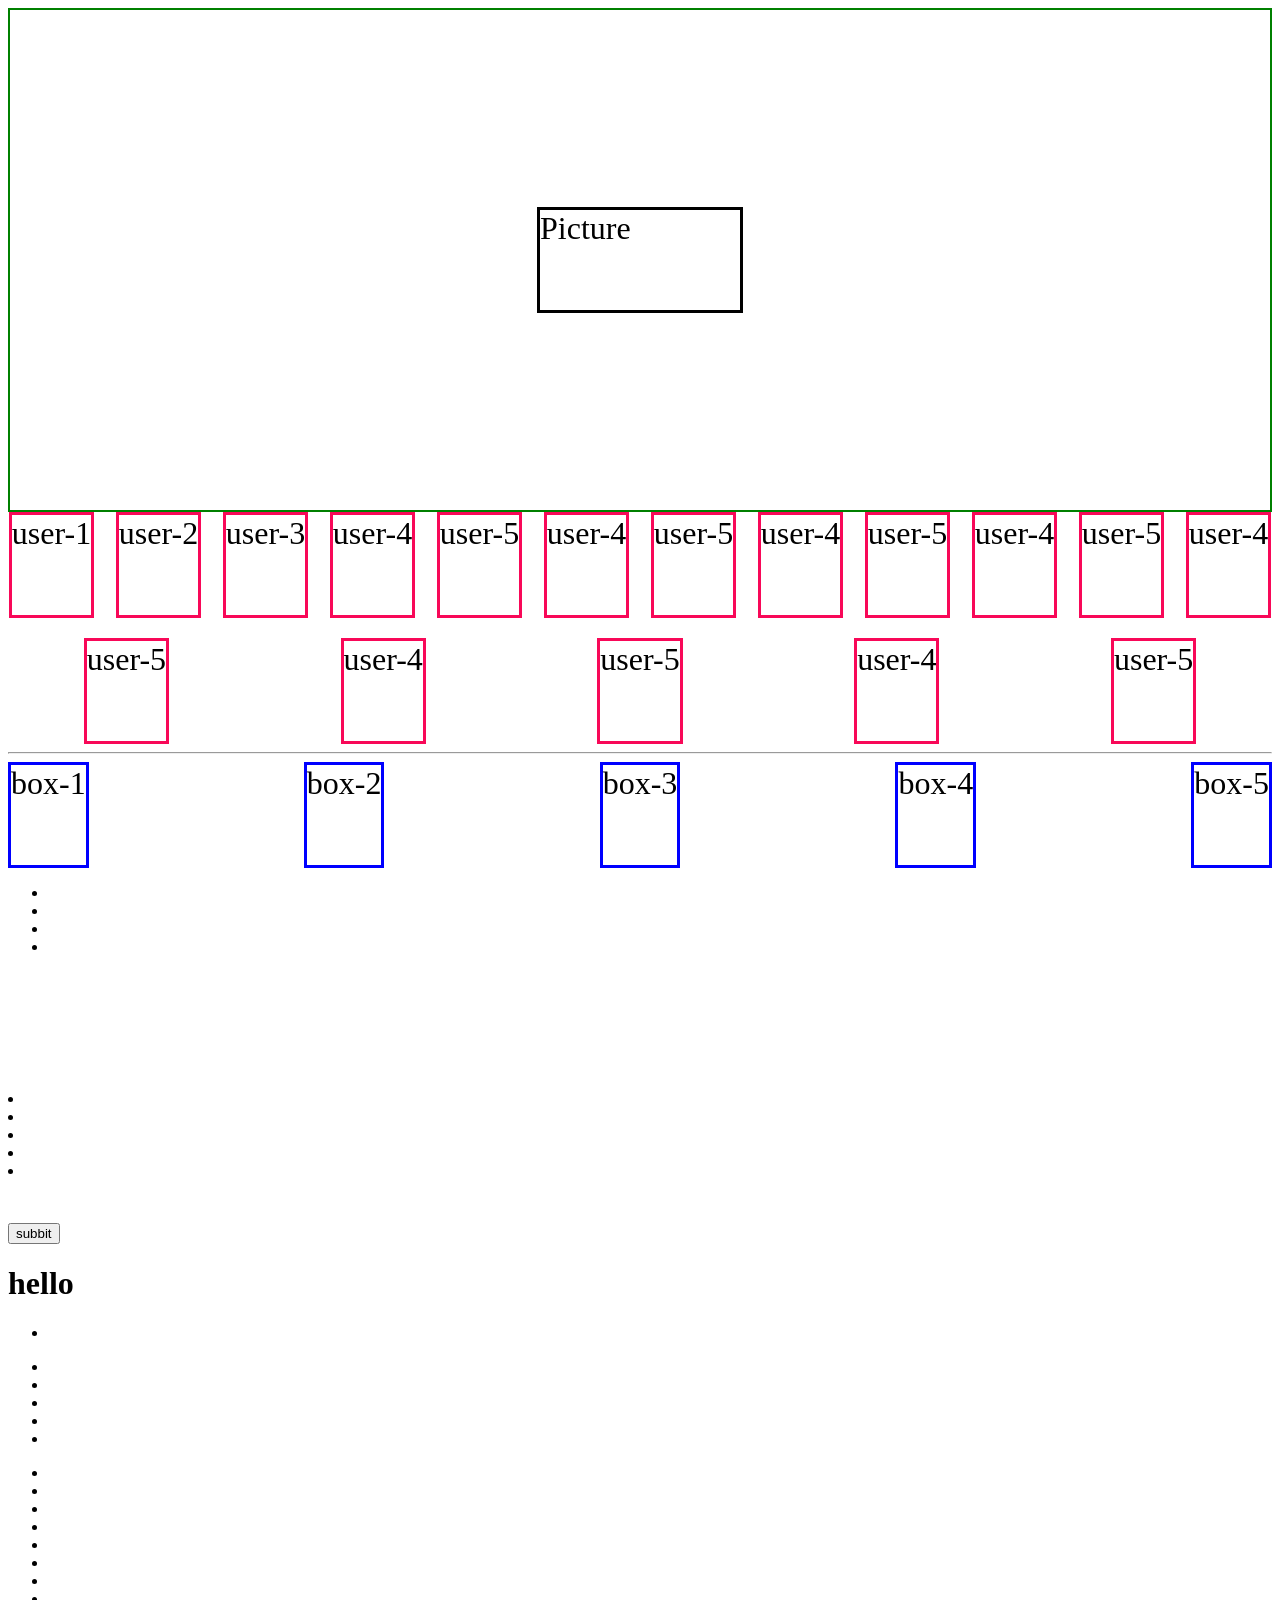
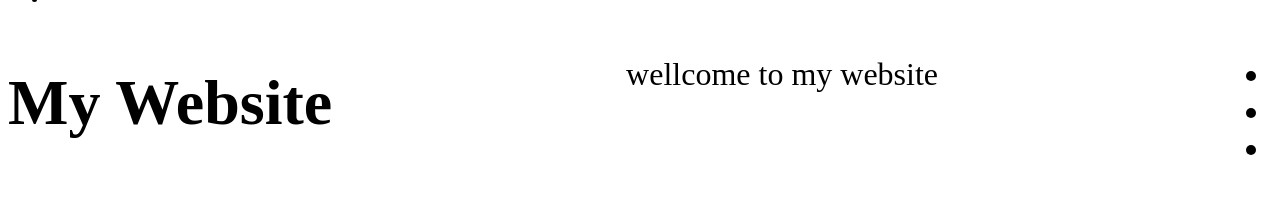
<file: index.html>
<!DOCTYPE html>
<html lang="en">
<head>
    <meta charset="UTF-8">
    <meta name="viewport" content="width=device-width, initial-scale=1.0">
    <title>Learning CSS Grid Flex</title>
    <style>
        .container{
display: flex;
/* flex-direction: row-reverse; */
justify-content: space-between;
        }
        
        .box{
            border: 3px solid blue;
            height: 100px;
            
        }
        div{
            font-size: 2rem;
        }
        .user-container{
            display: flex;
            justify-content: space-around;
            gap: 20px;
            flex-wrap: wrap;
        }
        .user{
            border: 3px solid rgb(248, 8, 88);
            height: 100px;
        }
        .pic-container{
            display: flex;
            border: 2px solid green;
            height: 500px;
            justify-content: center;
            align-items: center;
        }
        .picture{
            border: 3px solid black;
            width: 200px;
            height: 100px;
        }

    </style>
</head>
<body>
    <div class="pic-container">
        <div class="picture">Picture</div>
    </div>
    <div class="user-container">
        <div class="user">user-1</div>
        <div class="user">user-2</div>
        <div class="user">user-3</div>
        <div class="user">user-4</div>
        <div class="user">user-5</div>
        <div class="user">user-4</div>
        <div class="user">user-5</div>
        <div class="user">user-4</div>
        <div class="user">user-5</div>
        <div class="user">user-4</div>
        <div class="user">user-5</div>
        <div class="user">user-4</div>
        <div class="user">user-5</div>
        <div class="user">user-4</div>
        <div class="user">user-5</div>
        <div class="user">user-4</div>
        <div class="user">user-5</div>
    </div>
<hr>
    <div class="container">
        <div class="box">box-1</div>
        <div class="box">box-2</div>
        <div class="box">box-3</div>
        <div class="box">box-4</div>
        <div class="box">box-5</div>
    </div>
<!-- Emmet -->
 <ul>
    <li></li>
    <li></li>
    <li></li>
    <li></li>
 </ul>

<div class="container">
    <h1></h1>
    <p></p>
</div>

<div>
    <p></p>
</div>

<h1></h1>
<p></p>

<li></li>
<li></li>
<li></li>
<li></li>
<li></li>

<div>
    <h1></h1>
</div>
<p></p>

<div>
    <header></header>
    <main></main>
    <footer></footer>
</div>
<div class="container"></div>
<div class="container"></div>

<div id="header"></div>
<div id="container" class="header"></div>
<button>subbit</button>
<h1>hello</h1>
<ul>
    <li class="items1"></li>
</ul>

<ul>
    <li class="items1"></li>
    <li class="items2"></li>
    <li class="items3"></li>
    <li class="items4"></li>
    <li class="items5"></li>
</ul>

<ul>
    <li class="box1"></li>
    <li class="box2"></li>
    <li class="box3"></li>
    <li class="box4"></li>
    <li class="box5"></li>
    <li class="box6"></li>
    <li class="box7"></li>
    <li class="box8"></li>
</ul>

<div class="container">
    <h1>My Website</h1>
    <p>wellcome to my website</p>
    <ul>
        <li class="items1"></li>
        <li class="items2"></li>
        <li class="items3"></li>
    </ul>
    
</div>
</body>
</html>
</file>
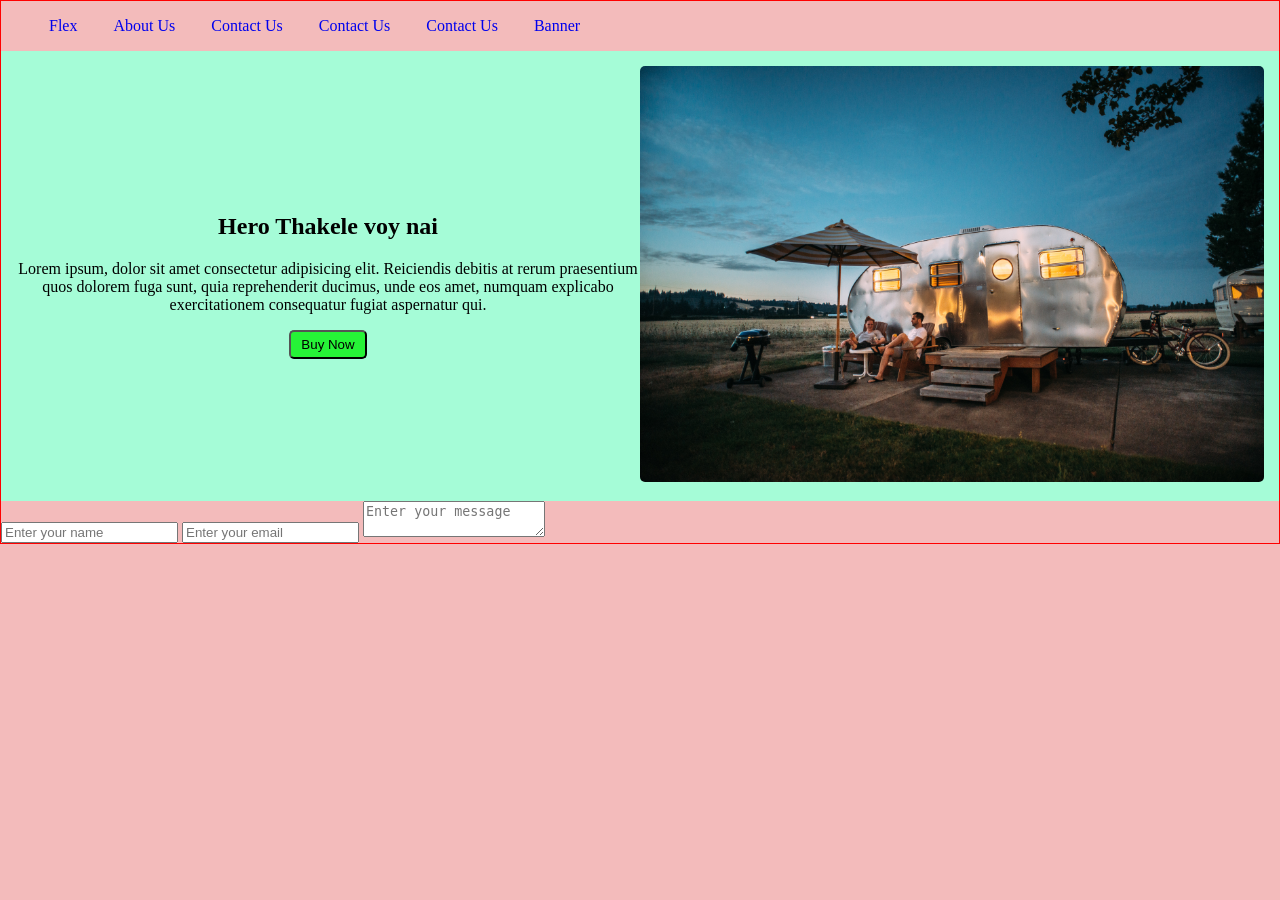
<file: banner.html>
<!DOCTYPE html>
<html lang="en">
<head>
    <meta charset="UTF-8">
    <meta name="viewport" content="width=device-width, initial-scale=1.0">
    <title>Hero Banner</title>
    <link rel="stylesheet" href="./styles/nav.css">
    <link rel="stylesheet" href="./styles/banner.css">
    <style>
        body{
            background-color: #f3bbbb;
            border: 1px solid red;
            margin: 0px auto;
            max-width: 1280px;
        }
    </style>
</head>
<body>
    <header>
<nav>
        <ul>
            <li><a href="flex.html">Flex</a></li>
            <li><a href="about.html">About Us</a></li>
            <li><a href="contact.html">Contact Us</a></li>
            <li><a href="contact.html">Contact Us</a></li>
            <li><a href="contact.html">Contact Us</a></li>
            <li><a href="banner.html">Banner</a></li>
        </ul>
    </nav>
    <section class="banner">
        <div class="banner-content">
            <h1>Hero Thakele voy nai</h1>
        <p>Lorem ipsum, dolor sit amet consectetur adipisicing elit. Reiciendis debitis at rerum praesentium quos dolorem fuga sunt, quia reprehenderit ducimus, unde eos amet, numquam explicabo exercitationem consequatur fugiat aspernatur qui.</p>
        <button>Buy Now</button>
        </div>
        <div class="banner-img-container">
            <img src="./images/camp.jpg" alt="Cam image">
        </div>
    </section>
    <section>
        <div>
            <form action="
            ">
            <input type="text" placeholder="Enter your name">
            <input type="email" name="" id="" placeholder="Enter your email">
            <textarea placeholder="Enter your message" name="" id=""></textarea>
        </form>
        </div>
    </section>
    </header>
    <main>

    </main>
    <footer>

    </footer>
</body>
</html>
</file>
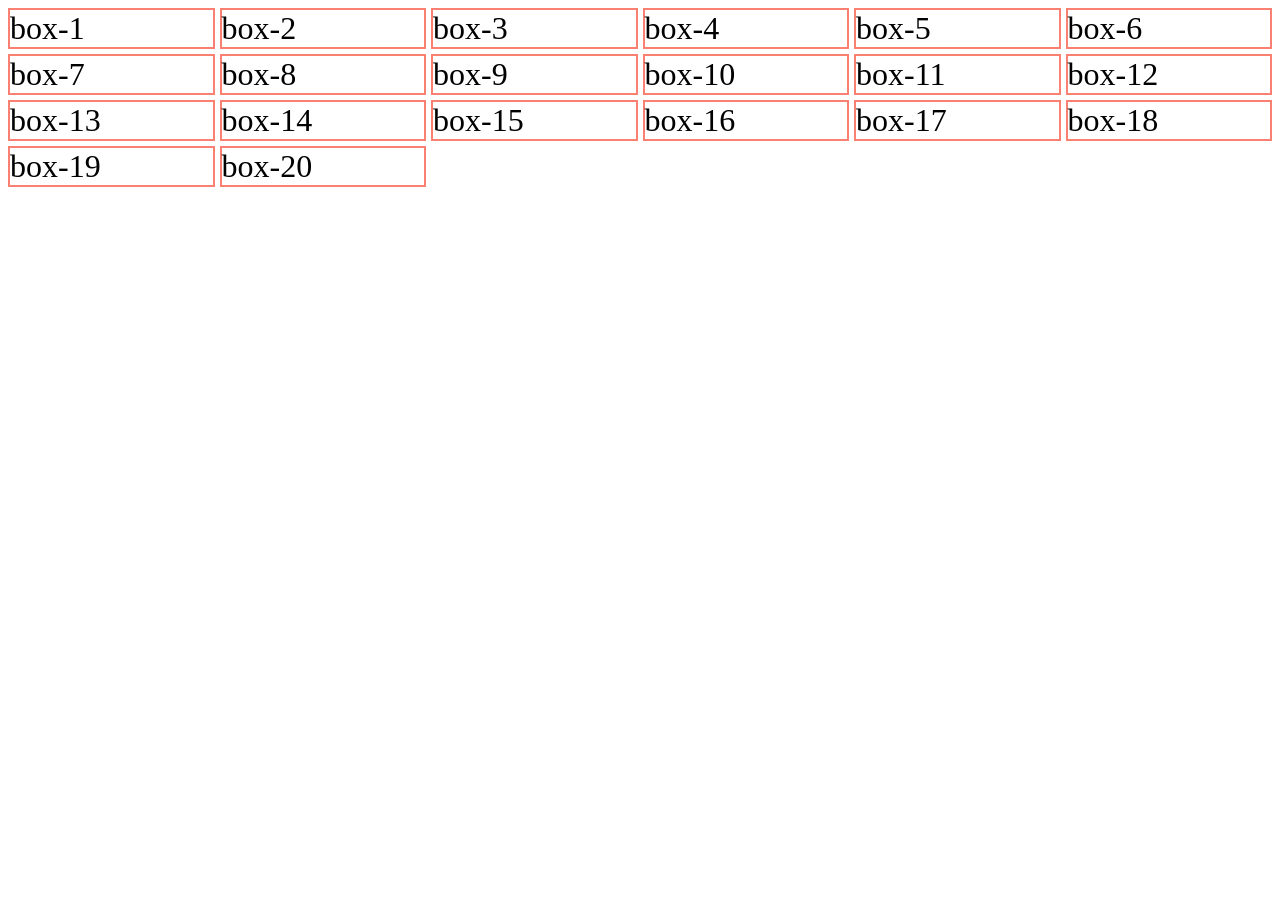
<file: grid.html>
<!DOCTYPE html>
<html lang="en">
<head>
    <meta charset="UTF-8">
    <meta name="viewport" content="width=device-width, initial-scale=1.0">
    <title>Grid Layout</title>
    <style>
        .container{
            display: grid;
            /* grid-template-columns: 100px 100px 100px 100px 100px 100px 100px; */
            /* grid-template-columns: repeat(2, 3fr); */
            gap:5px;
            grid-template-columns:
repeat(auto-fit,minmax(200px,1fr));
        }
        .box{
            border: 2px solid salmon;
            font-size: 2rem;
        
        }
    </style>
</head>
<body>
    <div class="container">
     <div class="box">box-1</div>
     <div class="box">box-2</div>
     <div class="box">box-3</div>
     <div class="box">box-4</div>
     <div class="box">box-5</div>
     <div class="box">box-6</div>
     <div class="box">box-7</div>
     <div class="box">box-8</div>
     <div class="box">box-9</div>
     <div class="box">box-10</div>
     <div class="box">box-11</div>
     <div class="box">box-12</div>
     <div class="box">box-13</div>
     <div class="box">box-14</div>
     <div class="box">box-15</div>
     <div class="box">box-16</div>
     <div class="box">box-17</div>
     <div class="box">box-18</div>
     <div class="box">box-19</div>
     <div class="box">box-20</div>
    </div>
</body>
</html>
</file>
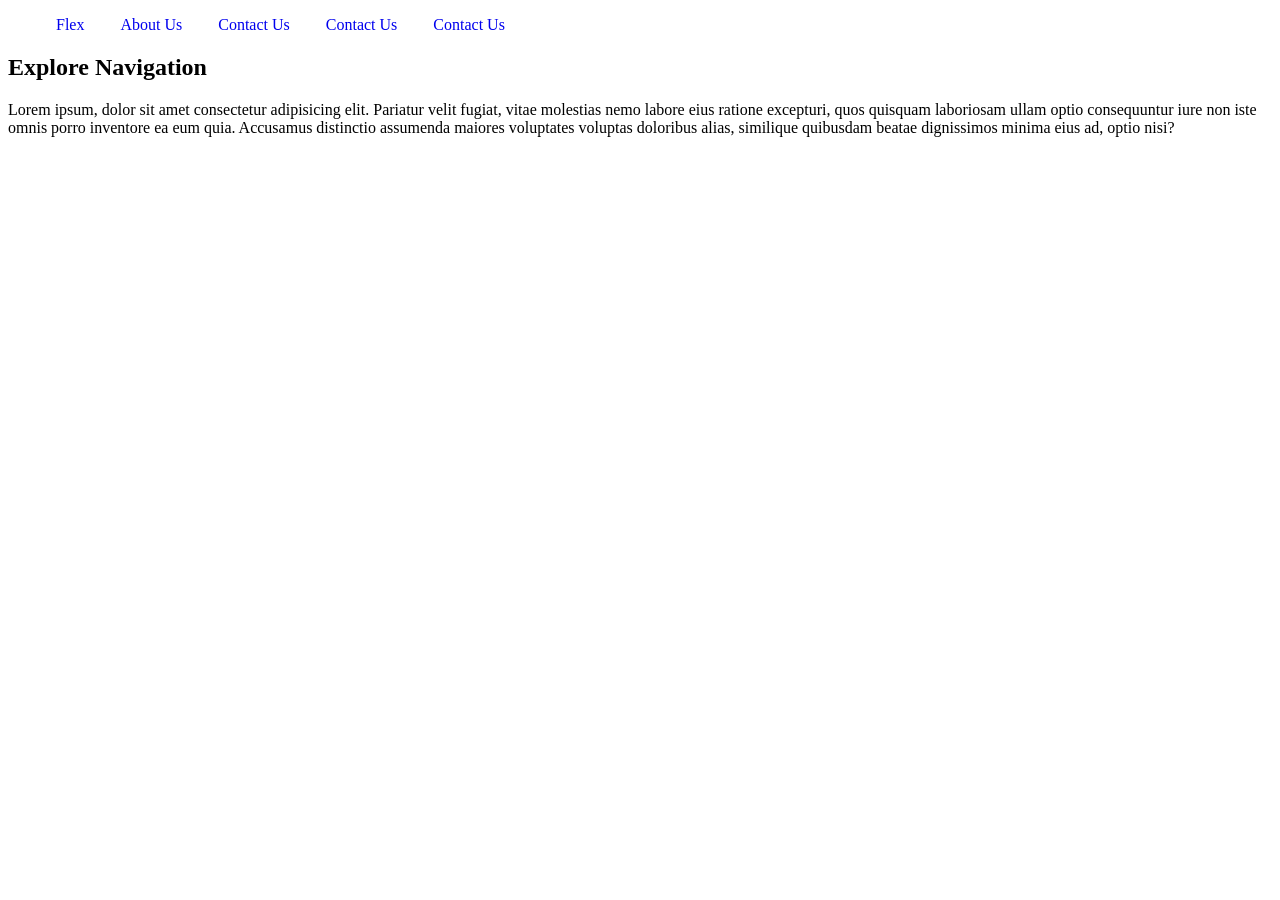
<file: nav.html>
<!DOCTYPE html>
<html lang="en">
<head>
    <meta charset="UTF-8">
    <meta name="viewport" content="width=z, initial-scale=1.0">
    <title>Navigation</title>
    <link rel="stylesheet" href="./styles/nav.css">
</head>
<body>
    <nav>
        <ul>
            <li><a href="flex.html">Flex</a></li>
            <li><a href="about.html">About Us</a></li>
            <li><a href="contact.html">Contact Us</a></li>
            <li><a href="contact.html">Contact Us</a></li>
            <li><a href="contact.html">Contact Us</a></li>
        </ul>
    </nav>
    <main>
        <h2>Explore Navigation</h2>
        <p>Lorem ipsum, dolor sit amet consectetur adipisicing elit. Pariatur velit fugiat, vitae molestias nemo labore eius ratione excepturi, quos quisquam laboriosam ullam optio consequuntur iure non iste omnis porro inventore ea eum quia. Accusamus distinctio assumenda maiores voluptates voluptas doloribus alias, similique quibusdam beatae dignissimos minima eius ad, optio nisi?</p>
    </main>
</body>
</html>
</file>
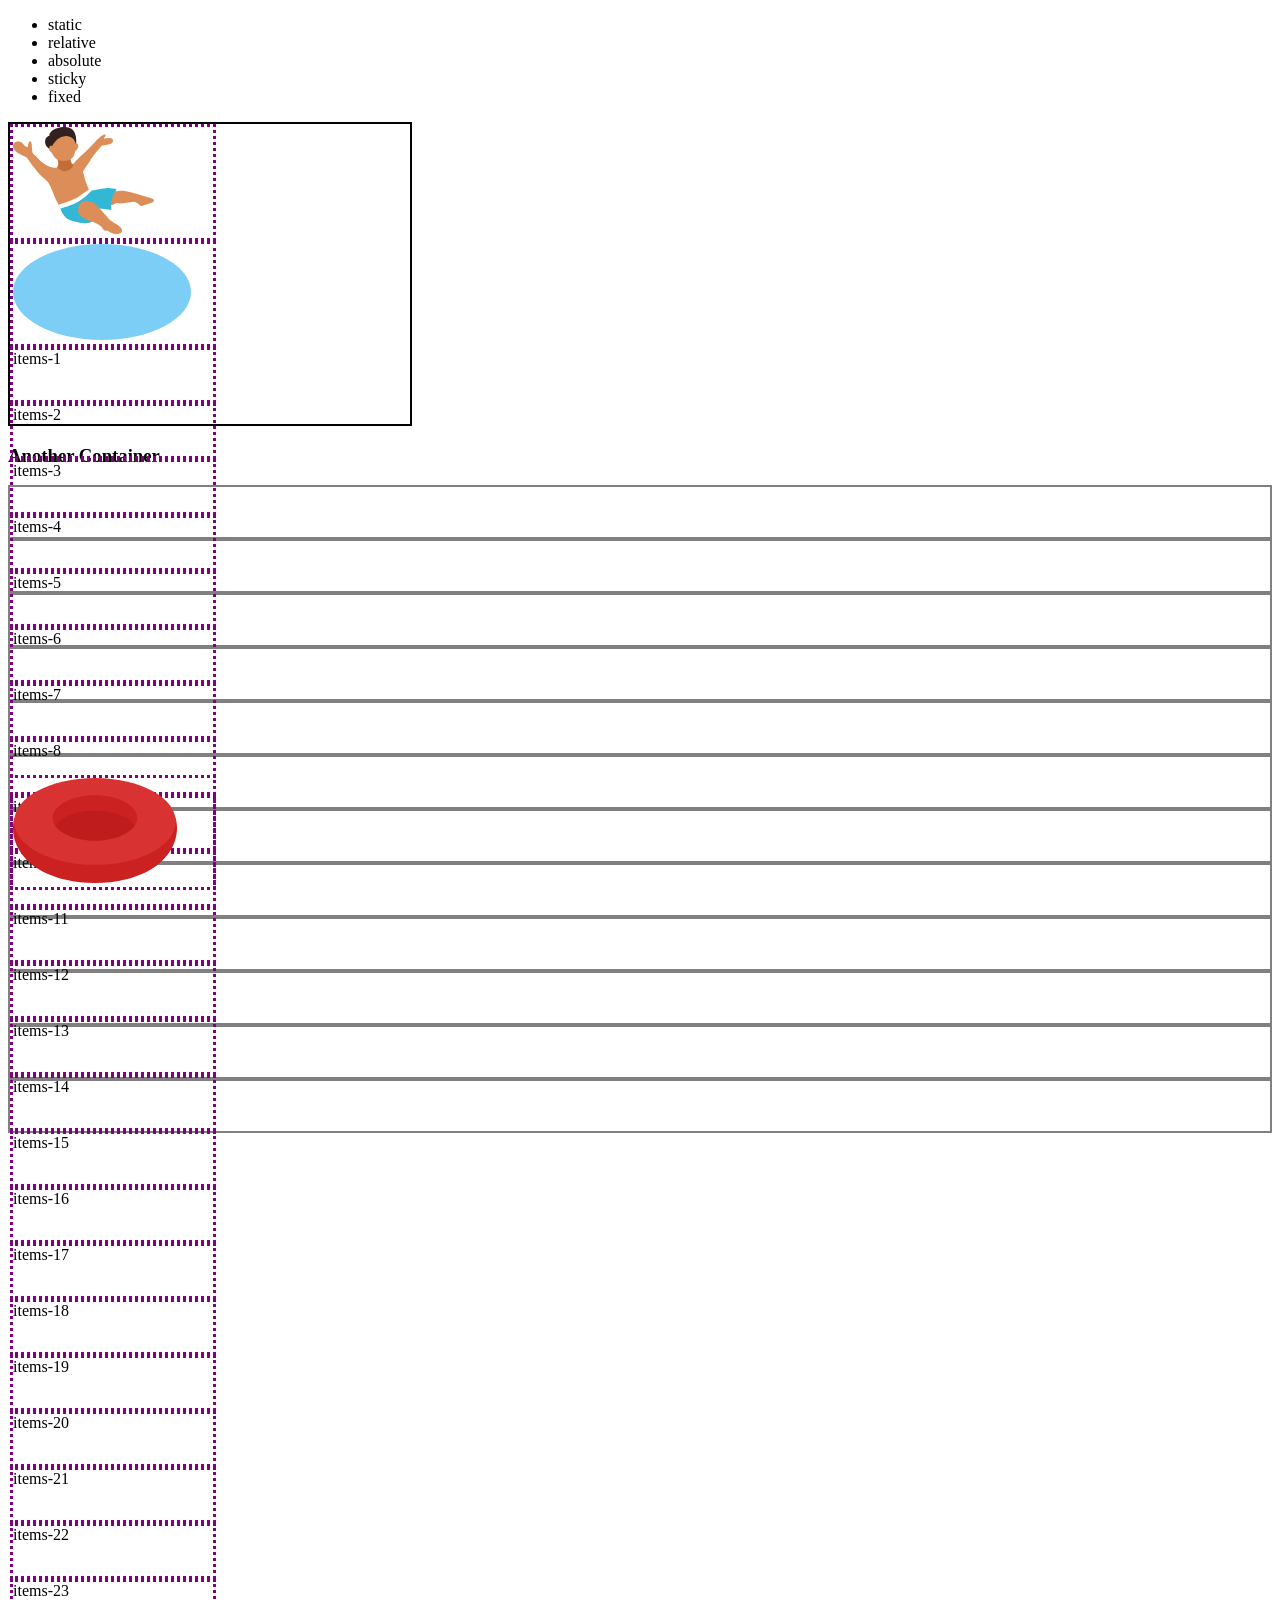
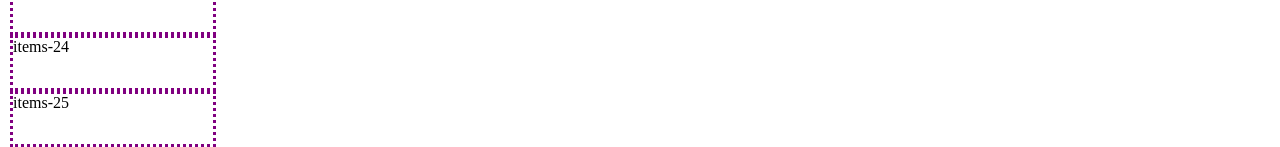
<file: position.html>
<!doctype html>
<html lang="en">
  <head>
    <meta charset="UTF-8" />
    <meta name="viewport" content="width=device-width, initial-scale=1.0" />
    <title>Document</title>
    <style>
        .container{
            /* position: relative; */
            border: 3px solid purple;
        }
        .container div{
            border: 3px dotted purple;
            width: 200px;
        }
        /* .ring{
            position: relative;
            top:-100px;
            left: 100px;
        } */
         /* .ring{
            position: absolute;
            top: 50px;
            right:50px;
         } */
          /* .ring{
            position: sticky;
            top: 10px;
          } */
           .ring{
            position: fixed;
            bottom: 10px;
           }
         .box{
            height: 50px;
            border: 2px solid gray;
         }
         .box-div {
            border: 2px solid red;
    width: 100px;
    height: 100px;
    background: tomato;

    position: relative;
    left: 40px;
    top: 20px;
}
.container {
    position: relative;
    width: 400px;
    height: 300px;
    border: 2px solid black;
}

/* .box {
    position: absolute;
    top: 20px;
    right: 20px;

    width: 80px;
    height: 80px;
    background: red;
} */
    </style>
  </head>
  <body>
    <ul>
      <li>static</li>
      <li>relative</li>
      <li>absolute</li>
      <li>sticky</li>
      <li>fixed</li>
    </ul>
    <div class="container">
      <div class="boy"><img src="./images/boy.svg" alt="" /></div>
      <div class="ring"><img src="./images/ring.svg" alt="" /></div>
      <div class="water"><img src="./images/water.svg" alt="" /></div>
      <div class="box">items-1</div>
      <div class="box">items-2</div>
      <div class="box">items-3</div>
      <div class="box">items-4</div>
      <div class="box">items-5</div>
      <div class="box">items-6</div>
      <div class="box">items-7</div>
      <div class="box">items-8</div>
      <div class="box">items-9</div>
      <div class="box">items-10</div>
      <div class="box">items-11</div>
      <div class="box">items-12</div>
      <div class="box">items-13</div>
      <div class="box">items-14</div>
      <div class="box">items-15</div>
      <div class="box">items-16</div>
      <div class="box">items-17</div>
      <div class="box">items-18</div>
      <div class="box">items-19</div>
      <div class="box">items-20</div>
      <div class="box">items-21</div>
      <div class="box">items-22</div>
      <div class="box">items-23</div>
      <div class="box">items-24</div>
      <div class="box">items-25</div>
    </div>
    <div>
        <h3>Another Container</h3>
        <div>
            <div class="box"></div>
            <div class="box"></div>
            <div class="box"></div>
            <div class="box"></div>
            <div class="box"></div>
            <div class="box"></div>
            <div class="box"></div>
            <div class="box"></div>
            <div class="box"></div>
            <div class="box"></div>
            <div class="box"></div>
            <div class="box"></div>
        </div>
    </div>

</div>
  </body>
</html>
</file>
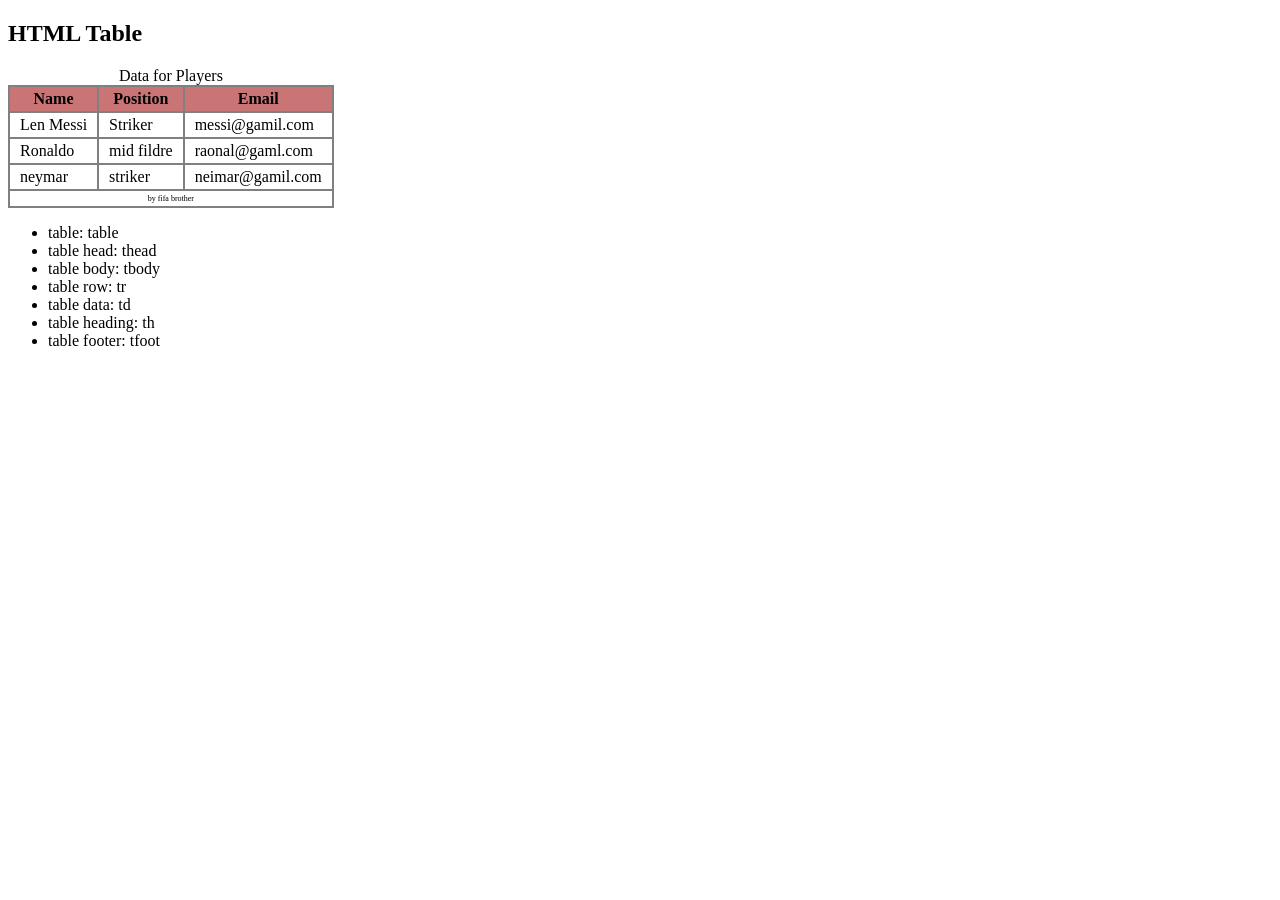
<file: table.html>
<!DOCTYPE html>
<html lang="en">
<head>
    <meta charset="UTF-8">
    <meta name="viewport" content="width=z, initial-scale=1.0">
    <title>Table</title>
    <style>
        table{
            border-collapse: collapse;
        }
        td, th{
            border: 2px solid gray;
            padding: 3px 10px;
        }
        th{
            background-color: #c97575;
        }
        tfoot td{
            text-align: center;
            font-size: 0.5rem;
        }
        
    </style>
</head>
<body>
    <main>
        <h2>HTML Table</h2>

<table>
    <caption>Data for Players</caption>
    <thead>
<tr>
    <th>Name</th>
    <th>Position</th>
    <th>Email</th>
</tr>
    </thead>
    <tbody>
<tr>
        <td>Len Messi</td>
        <td>Striker</td>
        <td>messi@gamil.com</td>
    </tr>
    <tr>
        <td>Ronaldo</td>
        <td>mid fildre</td>
        <td>raonal@gaml.com</td>
    </tr>
    <tr>
        <td>neymar</td>
        <td>striker</td>
        <td>neimar@gamil.com</td>
    </tr>
    </tbody>
    <tfoot>
        <tr>
            <td colspan="3">by fifa brother</td>
        </tr>
    </tfoot>
</table>
        <ul>
            <li>table: table</li>
            <li>table head: thead</li>
            <li>table body: tbody</li>
            <li>table row: tr</li>
            <li>table data: td</li>
            <li>table heading: th</li>
            <li>table footer: tfoot</li>
        </ul>
    </main>
</body>
</html>
</file>
<file: styles/nav.css>
nav ul {
    display: flex;
    list-style: none;
}
nav ul li{
    margin-right: 20px ;
    padding:0px 8px;
}
nav ul li:hover{
    background-color: antiquewhite;
}
nav ul li a{
    text-decoration: none;
}
</file>
<file: styles/banner.css>
.banner{
    display: flex;
    background-color: #a5fcd7;
    padding: 15px;
     align-items: center;
}
.banner-content{
    text-align: center;
   
flex: 1;
}
.banner-img-container{
flex: 1;
}
.banner-img-container img{
    width: 100%;
    border-radius: 5px;
}
.banner-content button{
    background-color: #26f337;
    padding: 5px 10px;
    border-radius: 5px;
    cursor: pointer;
}
.banner-content button:hover{
    background-color: #eecdcd;
}
</file>
